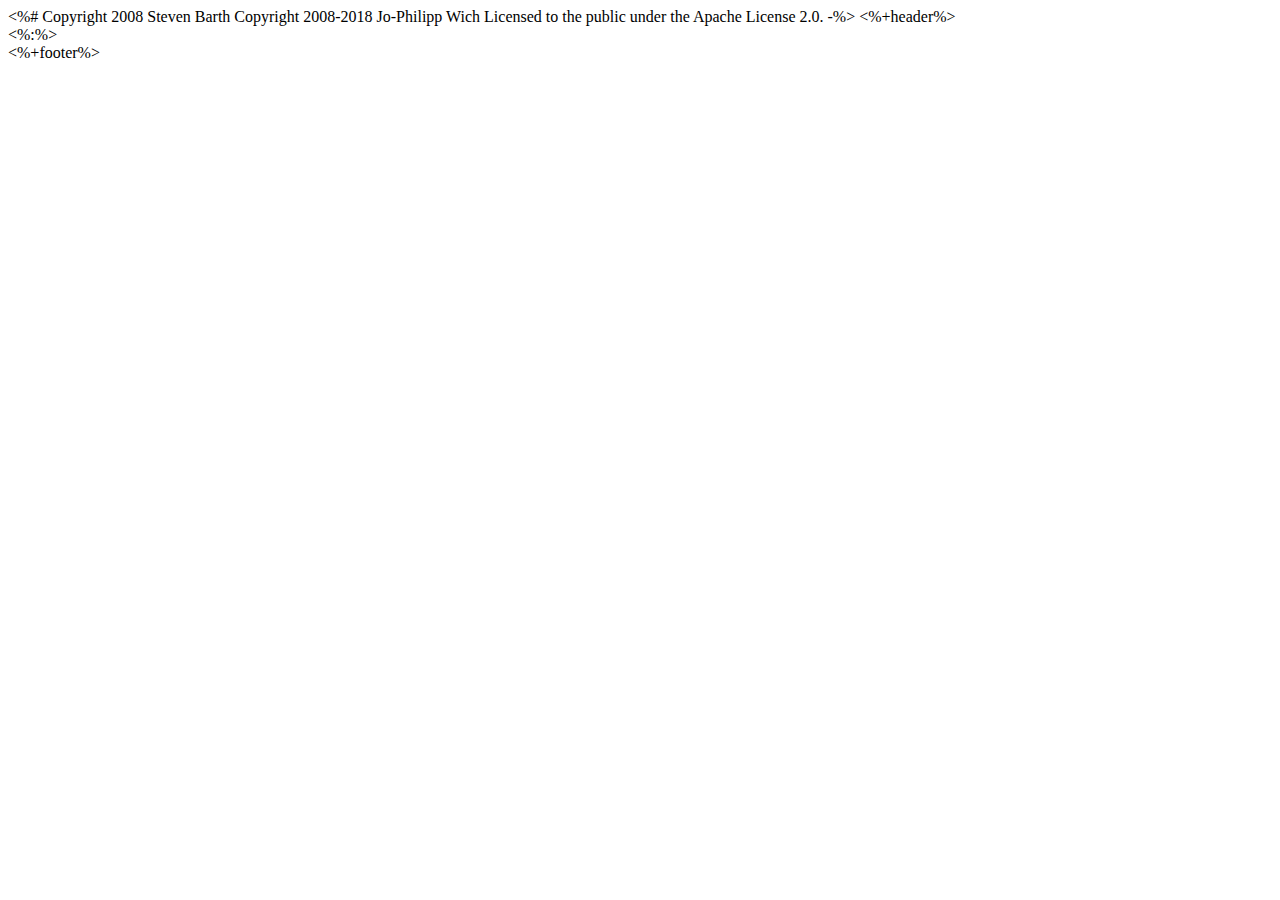
<file: index.htm>
<%#
 Copyright 2008 Steven Barth <steven@midlink.org>
 Copyright 2008-2018 Jo-Philipp Wich <jo@mein.io>
 Licensed to the public under the Apache License 2.0.
-%>

<%+header%>


<div id="view">
	<div class="spinning"><%:%></div>
</div>

<script type="text/javascript">//<![CDATA[
function progressbar(query, value, max, byte)
{
	var pg = document.querySelector(query),
	    vn = parseInt(value) || 0,
	    mn = parseInt(max) || 100,
	    fv = byte ? String.format('%1024.2mB', value) : value,
	    fm = byte ? String.format('%1024.2mB', max) : max,
	    pc = Math.floor((100 / mn) * vn);

	if (pg) {
		pg.firstElementChild.style.width = pc + '%';
		pg.setAttribute('title', '%s / %s (%d%%)'.format(fv, fm, pc));
	}
}

function renderBox(title, active, childs) {
	childs = childs || [];
	childs.unshift(L.itemlist(E('span'), [].slice.call(arguments, 3)));

	return E('div', { class: 'ifacebox' }, [
		E('div', { class: 'ifacebox-head center ' + (active ? 'active' : '') },
			E('strong', title)),
		E('div', { class: 'ifacebox-body left' }, childs)
	]);
}

function renderBadge(icon, title) {
	return E('span', { class: 'ifacebadge' }, [
		E('img', { src: icon, title: title || '' }),
		L.itemlist(E('span'), [].slice.call(arguments, 2))
	]);
}

//]]></script>

<div class="includes" style="display:none">
<%-
	local util = require "luci.util"
	local fs = require "nixio.fs"

	local incdir = util.libpath() .. "/view/admin_status/index/"
	if fs.access(incdir) then
		local _, inc
		local includes = {}
		for inc in fs.dir(incdir) do
			if inc:match("%.htm$") then
				includes[#includes + 1] = inc:gsub("%.htm$", "")
			end
		end
		for _, inc in luci.util.vspairs(includes) do
			include("admin_status/index/" .. inc)
		end
	end
-%>
</div>
<script type="text/javascript">//<![CDATA[
	window.setTimeout(
		function() {
			XHR.poll(3, '<%=build_url("admin/status/realtime/temperature1")%>', null,
				function(x, json)
				{
					if (e = document.getElementById('tempcpu'))
						e.innerHTML = String.format('%1f&deg;C', json[0].cpu / 1000);
				}
			);
			XHR.run();
		}
	);
//]]></script>
<script type="text/javascript">//<![CDATA[
	window.setTimeout(
		function() {
			XHR.poll(3, '<%=build_url("admin/status/realtime/cpuusage1")%>', null,
				function(x, json)
				{
					if (e = document.getElementById('cpuusage'))
						e.innerHTML = String.format('%1f %', json[0].cpu / 1);
				}
			);
			XHR.run();
		}
	);
//]]></script>
<script type="text/javascript">
	L.require('ui').then(function(ui) {
		ui.instantiateView('status/index');
	});
</script>
<script type="text/javascript">//<![CDATA[
XHR.poll(3, '<%=url([[admin]], [[services]], [[zerotier]], [[status]])%>', null,
	function(x, data) {
		var tb = document.getElementById('zerotier_status');
		if (data && tb) {
			if (data.running) {
				var links = '<em><b><font color=cyan>Zerotier <%:RUNNING%></font></b></em>';
				tb.innerHTML = links;
			} else {
				tb.innerHTML = '<em><b><font color=red>Zerotier <%:NOT RUNNING%></font></b></em>';
			}
		}
	}
);
//]]>
</script>
<script type="text/javascript">//<![CDATA[
XHR.poll(3, '<%=url("admin", "services", "openclash", "status")%>', null, function(x, status) {
         var clash = document.getElementById('_clash');
		if ( x && x.status == 200 ) {
			if ( status.restricted_mode != "1" )
			{
			   clash.innerHTML = status.clash ? '<b style=color:cyan><%:NYALA%></b>' : '<b style=color:red><%:MODAR%></b>';
			}
			else
			{
			   clash.innerHTML = status.clash ? '<b style=color:cyan><%:NYALA%> <%:<Limited State>%></b>' : '<b style=color:red><%:MODAR%></b>';
			}
		}
	}
);
//]]>
function getvnstatbrlan(){
    fetch('/netdata/api/api.php?vnstat=br-lan').then(function (response) {
        return response.json();
    }).then(function (data){
        document.getElementById("id-lan").innerHTML = data.vnstat.data[0].interfaces[0].id;
        document.getElementById("unduh-brlan").innerHTML = (data.vnstat.data[0].interfaces[0].traffic.total.rx/1000000).toFixed(2) + ' GB';
        document.getElementById("unggah-brlan").innerHTML = (data.vnstat.data[0].interfaces[0].traffic.total.tx/1000000).toFixed(2) + ' GB';
        document.getElementById("trafikhariini-hari-brlan").innerHTML = data.vnstat.data[0].interfaces[0].traffic.days[0].date.day;
        document.getElementById("trafikhariini-bulan-brlan").innerHTML = data.vnstat.data[0].interfaces[0].traffic.days[0].date.month;
        document.getElementById("trafikhariini-tahun-brlan").innerHTML = data.vnstat.data[0].interfaces[0].traffic.days[0].date.year;
        document.getElementById("trafikhariini-rx-brlan").innerHTML = (data.vnstat.data[0].interfaces[0].traffic.days[0].rx/1000000).toFixed(2) + ' GB';
        document.getElementById("trafikhariini-tx-brlan").innerHTML = (data.vnstat.data[0].interfaces[0].traffic.days[0].tx/1000000).toFixed(2) + ' GB';
        document.getElementById("trafikkemarin-hari-brlan").innerHTML = data.vnstat.data[0].interfaces[0].traffic.days[1].date.day;
        document.getElementById("trafikkemarin-bulan-brlan").innerHTML = data.vnstat.data[0].interfaces[0].traffic.days[1].date.month;
        document.getElementById("trafikkemarin-tahun-brlan").innerHTML = data.vnstat.data[0].interfaces[0].traffic.days[1].date.year;
        document.getElementById("trafikkemarin-rx-brlan").innerHTML = (data.vnstat.data[0].interfaces[0].traffic.days[1].rx/1000000).toFixed(2) + ' GB';
        document.getElementById("trafikkemarin-tx-brlan").innerHTML = (data.vnstat.data[0].interfaces[0].traffic.days[1].tx/1000000).toFixed(2) + ' GB';
        document.getElementById("trafikbulan-bulan-brlan").innerHTML = data.vnstat.data[0].interfaces[0].traffic.months[0].date.month;
        document.getElementById("trafikbulan-tahun-brlan").innerHTML = data.vnstat.data[0].interfaces[0].traffic.months[0].date.year;
        document.getElementById("trafikbulan2").innerHTML = (data.vnstat.data[0].interfaces[0].traffic.months[0].rx/1000000).toFixed(2) + ' GB';
        document.getElementById("trafikbulan3").innerHTML = (data.vnstat.data[0].interfaces[0].traffic.months[0].tx/1000000).toFixed(2) + ' GB';
    }).catch(function (error) {
        console.log(error);
    });
}
</script>
<!DOCTYPE html>
<html lang="en" dir="ltr">
  <head>
    <meta charset="utf-8">
    <title>IP Address</title>
    <script src = "https://ajax.googleapis.com/ajax/libs/jquery/3.2.1/jquery.min.js">
    </script>
  </head>
    <script type="text/javascript">
      $.getJSON('https://ipapi.co/json/', function(data){
        $("#ip").text(data.ip);
        $('#isp').text(data.org);
        $('#address').text(data.region + ", " + data.country_name);
        $('#city').text(data.region);
      })

function showTime(){
			var a_p = "";
			var today = new Date();
			var curr_hour = today.getHours();
			var curr_minute = today.getMinutes();
			var curr_second = today.getSeconds();
			if (curr_hour<12) {
				a_p = "WIB";
			}else {
				a_p = "WIB";
			}
			if (curr_hour == 0) {
				curr_hour=24;
			}
			if (curr_hour == 24) {
				curr_hour=curr_hour-24;
			}
			curr_hour = checkTime(curr_hour);
			curr_minute = checkTime(curr_minute);
			curr_second = checkTime(curr_second);
			document.getElementById('time').innerHTML= curr_hour+":"+curr_minute+":"+curr_second+" "+a_p;
		}
		function checkTime(i){
			if (i<10) {
				i = "0"+i;
			}
			return i;
		}
		setInterval(showTime,100);
		var tw = new Date();
if (tw.getTimezoneOffset() == 0) (a=tw.getTime() + ( 7 *60*60*1000))
else (a=tw.getTime());
tw.setTime(a);
var tahun= tw.getFullYear ();
var hari= tw.getDay ();
var bulan= tw.getMonth ();
var tanggal= tw.getDate ();
var hariarray=new Array("Minggu,","Senin,","Selasa,","Rabu,","Kamis,","Jum'at,","Sabtu,");
var bulanarray=new Array("Januari","Februari","Maret","April","Mei","Juni","Juli","Agustus","September","Oktober","Nopember","Desember");
document.getElementById("tanggalwaktu").innerHTML = hariarray[hari]+" "+tanggal+" "+bulanarray[bulan]+" "+tahun;

</script>
<script class="jsx-989262791"> (function (){var lazyToSrc=eval(arguments[0]), requestIPv4=eval(arguments[1]); document.getElementById("cookie-button").addEventListener("click", function (){document.querySelector(".main-header__wrapper").classList.toggle("active");}), lazyToSrc("img[data-lazy-src]");})(function (a){fetch("https://iptools-4.top10vpn.com/ip/?genToken=1").then((b)=>{b.json().then((b)=>{(document.getElementById("wimi-ipv4").innerText=b.ip), fetch("/api/jade/",{method: "POST", body: JSON.stringify({ip: b.ip, token: b.token})}).then((b)=>{b.json().then((b)=>{;});});});});});</script>

<%+footer%>
</file>
